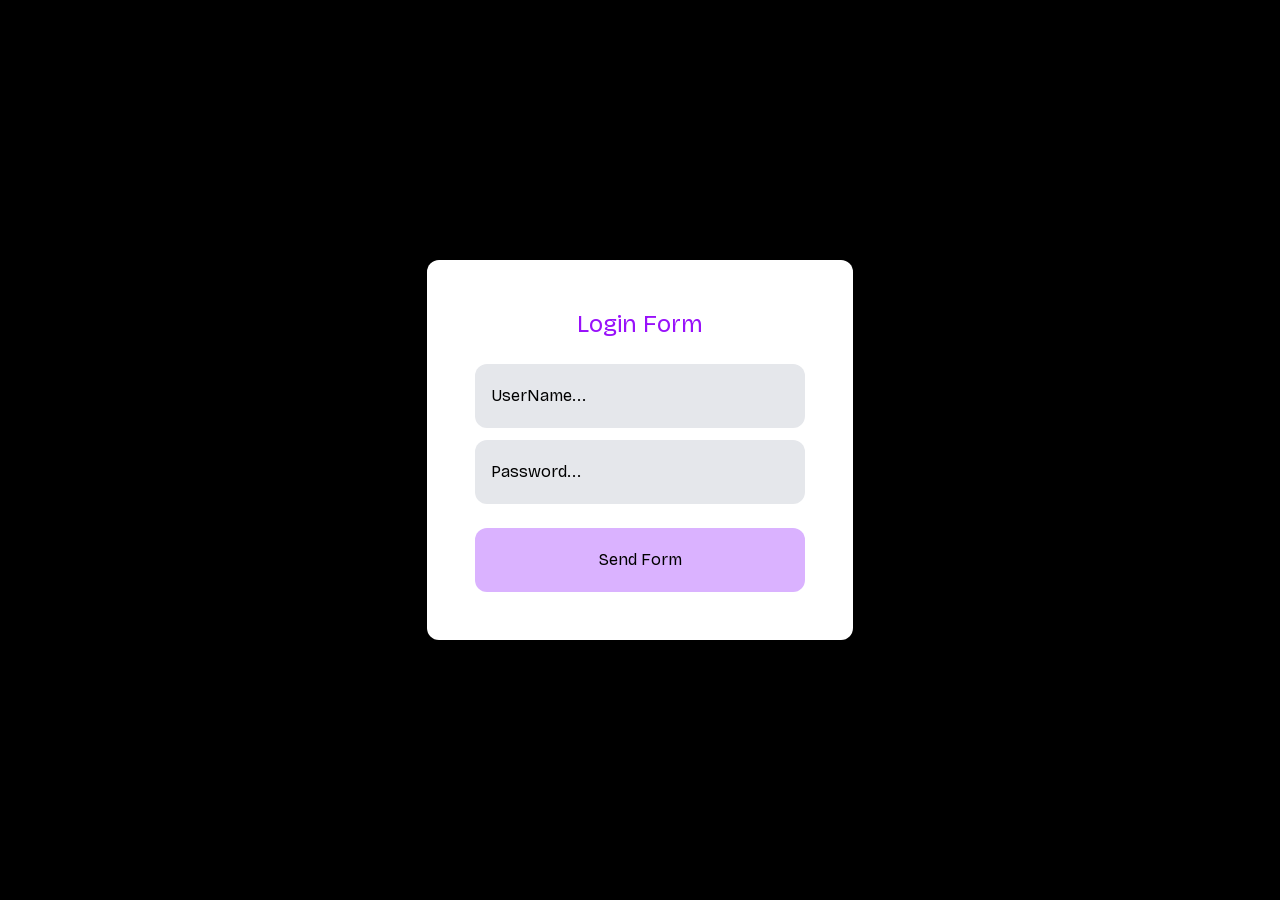
<file: frontEnd/src/index.html>
<!doctype html>
<html>

<head>
  <meta charset="UTF-8">
  <meta name="viewport" content="width=device-width, initial-scale=1.0">
  <link href="./output.css" rel="stylesheet">
</head>

<body class="bg-black flex items-center justify-center h-screen">
  <form class="bg-white w-1/3 rounded-xl p-12 space-y-6">
    <!-- title form -->
    <div>
      <h2 class="text-2xl text-purple-600 text-center">
        Login Form
      </h2>
    </div>
    <!-- main inputs -->
    <form class="space-y-5 w-full" id="">
      <div class="space-y-3">
        <!-- input userName -->
        <input type="text"
          class="bg-gray-200 rounded-xl py-5 px-4 w-full focus:outline-2 focus:outline-purple-600 outline-offset-2"
          placeholder="UserName..." id="username-input">
        <!-- input Password -->
        <input type="password"
          class="bg-gray-200 rounded-xl py-5 px-4 w-full focus:outline-2 focus:outline-purple-600 outline-offset-2 "
          placeholder="Password..." id="password-input">
      </div>
      <!-- submit form -->
      <input type="submit" value="Send Form"
        class="bg-purple-300 p-5 rounded-xl w-full transition-all duration-300 hover:bg-purple-500  hover:text-white cursor-pointer">
    </form>
  </form>
  <script src="./script.js"></script>
</body>

</html>
</file>
<file: frontEnd/src/output.css>
/*! tailwindcss v4.3.0 | MIT License | https://tailwindcss.com */
@layer properties;
@layer theme, base, components, utilities;
@layer theme {
  :root, :host {
    --font-sans: ui-sans-serif, system-ui, sans-serif, "Apple Color Emoji",
      "Segoe UI Emoji", "Segoe UI Symbol", "Noto Color Emoji";
    --font-mono: ui-monospace, SFMono-Regular, Menlo, Monaco, Consolas, "Liberation Mono",
      "Courier New", monospace;
    --color-purple-200: oklch(90.2% 0.063 306.703);
    --color-purple-300: oklch(82.7% 0.119 306.383);
    --color-purple-500: oklch(62.7% 0.265 303.9);
    --color-purple-600: oklch(55.8% 0.288 302.321);
    --color-gray-200: oklch(92.8% 0.006 264.531);
    --color-black: #000;
    --color-white: #fff;
    --spacing: 0.25rem;
    --text-2xl: 1.5rem;
    --text-2xl--line-height: calc(2 / 1.5);
    --radius-xl: 0.75rem;
    --radius-2xl: 1rem;
    --default-transition-duration: 150ms;
    --default-transition-timing-function: cubic-bezier(0.4, 0, 0.2, 1);
    --default-font-family: var(--font-sans);
    --default-mono-font-family: var(--font-mono);
  }
}
@layer base {
  *, ::after, ::before, ::backdrop, ::file-selector-button {
    box-sizing: border-box;
    margin: 0;
    padding: 0;
    border: 0 solid;
  }
  html, :host {
    line-height: 1.5;
    -webkit-text-size-adjust: 100%;
    tab-size: 4;
    font-family: var(--default-font-family, ui-sans-serif, system-ui, sans-serif, "Apple Color Emoji", "Segoe UI Emoji", "Segoe UI Symbol", "Noto Color Emoji");
    font-feature-settings: var(--default-font-feature-settings, normal);
    font-variation-settings: var(--default-font-variation-settings, normal);
    -webkit-tap-highlight-color: transparent;
  }
  hr {
    height: 0;
    color: inherit;
    border-top-width: 1px;
  }
  abbr:where([title]) {
    -webkit-text-decoration: underline dotted;
    text-decoration: underline dotted;
  }
  h1, h2, h3, h4, h5, h6 {
    font-size: inherit;
    font-weight: inherit;
  }
  a {
    color: inherit;
    -webkit-text-decoration: inherit;
    text-decoration: inherit;
  }
  b, strong {
    font-weight: bolder;
  }
  code, kbd, samp, pre {
    font-family: var(--default-mono-font-family, ui-monospace, SFMono-Regular, Menlo, Monaco, Consolas, "Liberation Mono", "Courier New", monospace);
    font-feature-settings: var(--default-mono-font-feature-settings, normal);
    font-variation-settings: var(--default-mono-font-variation-settings, normal);
    font-size: 1em;
  }
  small {
    font-size: 80%;
  }
  sub, sup {
    font-size: 75%;
    line-height: 0;
    position: relative;
    vertical-align: baseline;
  }
  sub {
    bottom: -0.25em;
  }
  sup {
    top: -0.5em;
  }
  table {
    text-indent: 0;
    border-color: inherit;
    border-collapse: collapse;
  }
  :-moz-focusring {
    outline: auto;
  }
  progress {
    vertical-align: baseline;
  }
  summary {
    display: list-item;
  }
  ol, ul, menu {
    list-style: none;
  }
  img, svg, video, canvas, audio, iframe, embed, object {
    display: block;
    vertical-align: middle;
  }
  img, video {
    max-width: 100%;
    height: auto;
  }
  button, input, select, optgroup, textarea, ::file-selector-button {
    font: inherit;
    font-feature-settings: inherit;
    font-variation-settings: inherit;
    letter-spacing: inherit;
    color: inherit;
    border-radius: 0;
    background-color: transparent;
    opacity: 1;
  }
  :where(select:is([multiple], [size])) optgroup {
    font-weight: bolder;
  }
  :where(select:is([multiple], [size])) optgroup option {
    padding-inline-start: 20px;
  }
  ::file-selector-button {
    margin-inline-end: 4px;
  }
  ::placeholder {
    opacity: 1;
  }
  @supports (not (-webkit-appearance: -apple-pay-button))  or (contain-intrinsic-size: 1px) {
    ::placeholder {
      color: currentcolor;
      @supports (color: color-mix(in lab, red, red)) {
        color: color-mix(in oklab, currentcolor 50%, transparent);
      }
    }
  }
  textarea {
    resize: vertical;
  }
  ::-webkit-search-decoration {
    -webkit-appearance: none;
  }
  ::-webkit-date-and-time-value {
    min-height: 1lh;
    text-align: inherit;
  }
  ::-webkit-datetime-edit {
    display: inline-flex;
  }
  ::-webkit-datetime-edit-fields-wrapper {
    padding: 0;
  }
  ::-webkit-datetime-edit, ::-webkit-datetime-edit-year-field, ::-webkit-datetime-edit-month-field, ::-webkit-datetime-edit-day-field, ::-webkit-datetime-edit-hour-field, ::-webkit-datetime-edit-minute-field, ::-webkit-datetime-edit-second-field, ::-webkit-datetime-edit-millisecond-field, ::-webkit-datetime-edit-meridiem-field {
    padding-block: 0;
  }
  ::-webkit-calendar-picker-indicator {
    line-height: 1;
  }
  :-moz-ui-invalid {
    box-shadow: none;
  }
  button, input:where([type="button"], [type="reset"], [type="submit"]), ::file-selector-button {
    appearance: button;
  }
  ::-webkit-inner-spin-button, ::-webkit-outer-spin-button {
    height: auto;
  }
  [hidden]:where(:not([hidden="until-found"])) {
    display: none !important;
  }
}
@layer utilities {
  .m-auto {
    margin: auto;
  }
  .my-12 {
    margin-block: calc(var(--spacing) * 12);
  }
  .flex {
    display: flex;
  }
  .h-screen {
    height: 100vh;
  }
  .w-1\/3 {
    width: calc(1 / 3 * 100%);
  }
  .w-full {
    width: 100%;
  }
  .cursor-pointer {
    cursor: pointer;
  }
  .items-center {
    align-items: center;
  }
  .justify-center {
    justify-content: center;
  }
  .space-y-3 {
    :where(& > :not(:last-child)) {
      --tw-space-y-reverse: 0;
      margin-block-start: calc(calc(var(--spacing) * 3) * var(--tw-space-y-reverse));
      margin-block-end: calc(calc(var(--spacing) * 3) * calc(1 - var(--tw-space-y-reverse)));
    }
  }
  .space-y-4 {
    :where(& > :not(:last-child)) {
      --tw-space-y-reverse: 0;
      margin-block-start: calc(calc(var(--spacing) * 4) * var(--tw-space-y-reverse));
      margin-block-end: calc(calc(var(--spacing) * 4) * calc(1 - var(--tw-space-y-reverse)));
    }
  }
  .space-y-5 {
    :where(& > :not(:last-child)) {
      --tw-space-y-reverse: 0;
      margin-block-start: calc(calc(var(--spacing) * 5) * var(--tw-space-y-reverse));
      margin-block-end: calc(calc(var(--spacing) * 5) * calc(1 - var(--tw-space-y-reverse)));
    }
  }
  .space-y-6 {
    :where(& > :not(:last-child)) {
      --tw-space-y-reverse: 0;
      margin-block-start: calc(calc(var(--spacing) * 6) * var(--tw-space-y-reverse));
      margin-block-end: calc(calc(var(--spacing) * 6) * calc(1 - var(--tw-space-y-reverse)));
    }
  }
  .rounded-2xl {
    border-radius: var(--radius-2xl);
  }
  .rounded-xl {
    border-radius: var(--radius-xl);
  }
  .bg-black {
    background-color: var(--color-black);
  }
  .bg-gray-200 {
    background-color: var(--color-gray-200);
  }
  .bg-purple-200 {
    background-color: var(--color-purple-200);
  }
  .bg-purple-300 {
    background-color: var(--color-purple-300);
  }
  .bg-white {
    background-color: var(--color-white);
  }
  .p-5 {
    padding: calc(var(--spacing) * 5);
  }
  .p-12 {
    padding: calc(var(--spacing) * 12);
  }
  .px-4 {
    padding-inline: calc(var(--spacing) * 4);
  }
  .px-8 {
    padding-inline: calc(var(--spacing) * 8);
  }
  .py-3 {
    padding-block: calc(var(--spacing) * 3);
  }
  .py-5 {
    padding-block: calc(var(--spacing) * 5);
  }
  .text-center {
    text-align: center;
  }
  .text-2xl {
    font-size: var(--text-2xl);
    line-height: var(--tw-leading, var(--text-2xl--line-height));
  }
  .text-purple-600 {
    color: var(--color-purple-600);
  }
  .outline-offset-2 {
    outline-offset: 2px;
  }
  .transition-all {
    transition-property: all;
    transition-timing-function: var(--tw-ease, var(--default-transition-timing-function));
    transition-duration: var(--tw-duration, var(--default-transition-duration));
  }
  .duration-300 {
    --tw-duration: 300ms;
    transition-duration: 300ms;
  }
  .hover\:bg-purple-500 {
    &:hover {
      @media (hover: hover) {
        background-color: var(--color-purple-500);
      }
    }
  }
  .hover\:text-white {
    &:hover {
      @media (hover: hover) {
        color: var(--color-white);
      }
    }
  }
  .focus\:outline-2 {
    &:focus {
      outline-style: var(--tw-outline-style);
      outline-width: 2px;
    }
  }
  .focus\:outline-purple-600 {
    &:focus {
      outline-color: var(--color-purple-600);
    }
  }
}
@font-face {
  font-family: 'fontooo';
  src: url('./assets/font/fonta.woff2') format(woff2);
}
html, body {
  font-family: 'fontooo';
}
@property --tw-space-y-reverse {
  syntax: "*";
  inherits: false;
  initial-value: 0;
}
@property --tw-duration {
  syntax: "*";
  inherits: false;
}
@property --tw-outline-style {
  syntax: "*";
  inherits: false;
  initial-value: solid;
}
@layer properties {
  @supports ((-webkit-hyphens: none) and (not (margin-trim: inline))) or ((-moz-orient: inline) and (not (color:rgb(from red r g b)))) {
    *, ::before, ::after, ::backdrop {
      --tw-space-y-reverse: 0;
      --tw-duration: initial;
      --tw-outline-style: solid;
    }
  }
}
</file>
